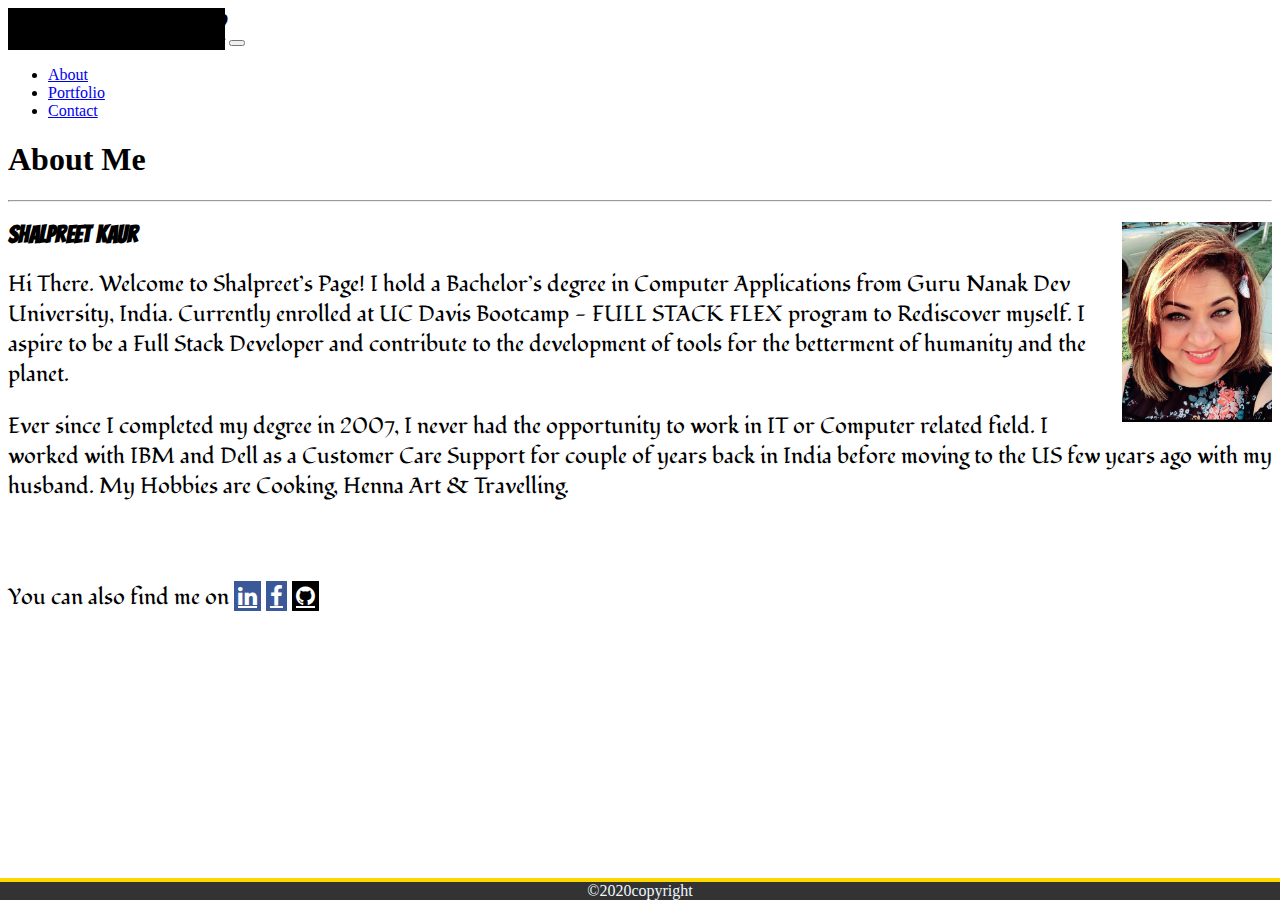
<file: index.html>
<!DOCTYPE html>
<html lang="en">
<head>
    <meta charset="UTF-8">
    <meta name="viewport" content="width=device-width, initial-scale=1.0">
    <title>Shalpreet Kaur: About Me</title>

                        <!-- Bootstrap link, Font link and CSS Link-->
    <link rel="stylesheet" href="https://stackpath.bootstrapcdn.com/bootstrap/4.5.0/css/bootstrap.min.css" integrity="sha384-9aIt2nRpC12Uk9gS9baDl411NQApFmC26EwAOH8WgZl5MYYxFfc+NcPb1dKGj7Sk" crossorigin="anonymous">
    <link href="https://fonts.googleapis.com/css2?family=Fondamento&display=swap" rel="stylesheet">
    <link rel="stylesheet" href="https://cdnjs.cloudflare.com/ajax/libs/font-awesome/4.7.0/css/font-awesome.min.css">
    <link rel="stylesheet" type="text/css" href="./assets/css/style.css">
    
                        <!-- Added some Fonts -->
      <style>
      @import url('https://fonts.googleapis.com/css2?family=Bangers&family=Fondamento&family=Modak&display=swap');
      </style>
</head>


                        <!-- Body Starts here -->
<body class="d-flex flex-column h-100">

                        <!-- Header Starts here -->
  
  <header>
                        <!-- Navbar : Navigation Starts here -->

    <nav class="navbar navbar-expand-lg navbar-dark bg-dark bg-primary">
      <span class="navbar-brand mb-1 h1 p-2" style="font-size: 40px;font-family: Bangers;background-color:black;">Shalpreet Kaur</span>
        <button class="navbar-toggler" type="button" data-toggle="collapse" data-target="#navbarNav" aria-controls="navbarNav" aria-expanded="false" aria-label="Toggle navigation">
          <span class="navbar-toggler-icon"></span>
        </button>

      <div class="collapse navbar-collapse" id="navbarNav">
        <ul class="navbar-nav ml-auto">
          <li class="nav-item active">
            <a class="nav-link" href="index.html">About</a>
          </li>
          <li class="nav-item">
            <a class="nav-link" href="portfolio.html">Portfolio</a>
          </li>
          <li class="nav-item">
            <a class="nav-link" href="contact.html">Contact</a>
          </li>
        </ul>
      </div>
    </nav>
  </header>
                        <!-- Navigation and Header Ends here -->

                        <!-- Main Section Starts here -->
  <main class="container jumbotron d-inline-flex p-2 bd-highlight" > 
    <section class="container">
      <h1>About Me</h1>
      
      <hr>

      <div>
          <img class="image" src="./assets/images/IMG_8412.jpg" style="width: 150px; height: 200px;" alt="Shalpreet's Image" />
            
                        <!-- Article section starts here -->
            <article>
              <h2 class="display-1" style="font-family: Bangers;">Shalpreet Kaur</h2>
              <p style="font-family: 'Fondamento';">Hi There. Welcome to Shalpreet’s Page!
                I hold a Bachelor’s degree in Computer Applications from Guru Nanak Dev University, India.
                Currently enrolled at UC Davis Bootcamp - FULL STACK FLEX program to Rediscover myself. 
                I aspire to be a Full Stack Developer and contribute to the development of tools for the betterment of humanity and the planet.
              </p>
              
              <p style="font-family: 'Fondamento';">Ever since I completed my degree in 2007, I never had the opportunity to work in IT or Computer related field. 
                I worked with IBM and Dell as a Customer Care Support for couple of years back in India before moving to the US few years ago with my husband.
                My Hobbies are Cooking, Henna Art & Travelling. 
              </p>  
                <br><br>

                
            </article>  
            
                        <!-- Social media links are here -->
              <p style="font-family: 'Fondamento';">You can also find me on 
                <a href="https://www.linkedin.com/in/shalpreet-kaur-702869142" target="_blank" class="fa fa-linkedin"></a>
                <a href="https://www.facebook.com/shalpreet.kaur" target="_blank" class="fa fa-facebook"></a>
                <a href="https://github.com/kaurshalpreet" target="_blank" class="fa fa-github"></a>
                
              </p>
      </div>
    </section>  
  </main>
   
   

                        <!-- Footer -->
  <footer class="footer mt-auto py-3">
    <div class="container">
      <span class="text-muted" >&copy;2020copyright</span>
    </div>
  </footer>


                          <!-- jQuery CDN -->
                  <script src="https://ajax.googleapis.com/ajax/libs/jquery/1.11.3/jquery.min.js"></script>

                  <script src="https://cdnjs.cloudflare.com/ajax/libs/popper.js/1.14.3/umd/popper.min.js"></script>
                        
                          <!-- Bootstrap JavaScript CDN -->
                  <script src="https://maxcdn.bootstrapcdn.com/bootstrap/4.0.0/js/bootstrap.min.js"></script>
                        


</body>
</html>
</file>
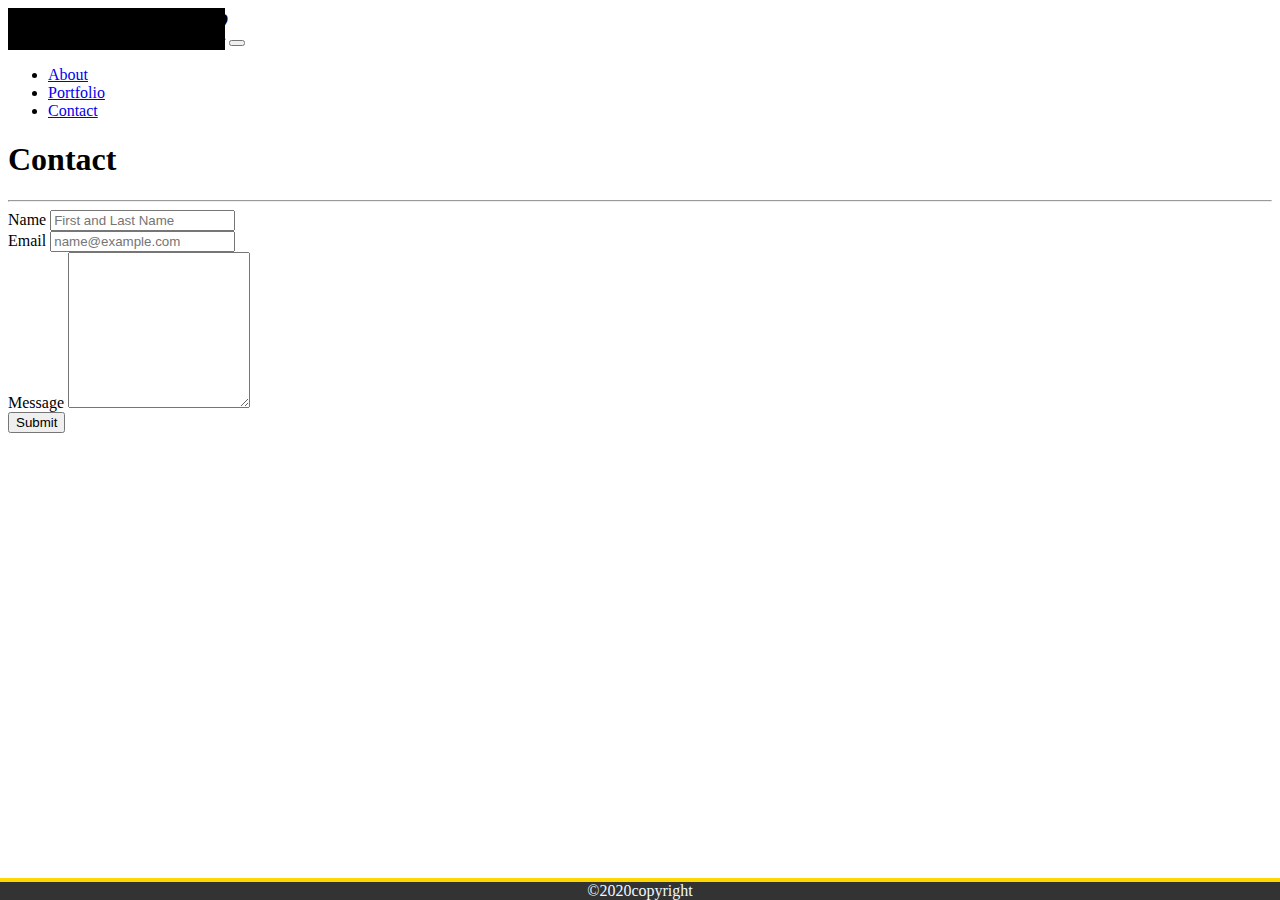
<file: contact.html>
<!DOCTYPE html>
<html lang="en">
<head>
    <meta charset="UTF-8">
    <meta name="viewport" content="width=device-width, initial-scale=1.0">
    <title>Shalpreet Kaur: Contact Me</title>
                        
                            <!-- Bootstrap link, Font link and CSS Link-->
    <link rel="stylesheet" href="https://stackpath.bootstrapcdn.com/bootstrap/4.5.0/css/bootstrap.min.css" integrity="sha384-9aIt2nRpC12Uk9gS9baDl411NQApFmC26EwAOH8WgZl5MYYxFfc+NcPb1dKGj7Sk" crossorigin="anonymous">
    <link href="https://fonts.googleapis.com/css2?family=Fondamento&display=swap" rel="stylesheet">
    <link rel="stylesheet" type="text/css" href="./assets/css/style.css">

                            <!-- Added some Fonts -->
      <style>
      @import url('https://fonts.googleapis.com/css2?family=Bangers&family=Fondamento&family=Modak&display=swap');
      </style>
</head>

                            <!-- Body Starts here -->
<body>
                            <!-- Header Starts here -->
  <header>
                            <!-- Navbar : Navigation Starts here -->

    <nav class="navbar navbar-expand-lg navbar-dark bg-dark bg-primary" >
      <span class="navbar-brand mb-1 h1 p-2" style="font-size: 40px;font-family: Bangers;background-color:black;">Shalpreet Kaur</span>
        <button class="navbar-toggler" type="button" data-toggle="collapse" data-target="#navbarNav" aria-controls="navbarNav" aria-expanded="false" aria-label="Toggle navigation">
          <span class="navbar-toggler-icon"></span>
        </button>

      <div class="collapse navbar-collapse" id="navbarNav">
        <ul class="navbar-nav ml-auto">
          <li class="nav-item">
            <a class="nav-link" href="index.html">About</a>
          </li>
          <li class="nav-item">
            <a class="nav-link" href="portfolio.html">Portfolio</a>
          </li>
          <li class="nav-item active">
            <a class="nav-link" href="contact.html">Contact</a>
          </li>
        </ul>
      </div>
    </nav>
  </header>
                            <!-- Navigation and Header Ends here -->

                            <!-- Main section starts here -->
  
<main class ="container jumbotron p-2 bd-highlight">
  <div class="container">
          <h1>Contact</h1>
    <hr>
                            <!-- Form starts -->
    <form>
        <div class="form-group">
          <label for="exampleFormControlInput1">Name</label>
            <input type="email" class="form-control" id="exampleFormControlInput" placeholder="First and Last Name">
        </div>

        <div class="form-group">
          <label for="exampleFormControlInput1">Email</label>
            <input type="email" class="form-control" id="exampleFormControlInput1" placeholder="name@example.com">
        </div>

        <div class="form-group">
          <label for="exampleFormControlTextarea1">Message</label>
            <textarea class="form-control" id="exampleFormControlTextarea1" rows="10"></textarea>
        </div>
    </form>
                            <!-- Form ends -->
              <div class="col-auto">
                <button type="submit" class="btn btn-primary mb-2">Submit</button>
              </div>
    </div>
</main>  

                            <!-- Footer -->
<footer class="footer mt-auto py-3">
  <div class="container">
    <span class="text-muted" >&copy;2020copyright</span>
  </div>
</footer>

                          <!-- jQuery CDN -->
                    <script src="https://ajax.googleapis.com/ajax/libs/jquery/1.11.3/jquery.min.js"></script>

                    <script src="https://cdnjs.cloudflare.com/ajax/libs/popper.js/1.14.3/umd/popper.min.js"></script>

                          <!-- Bootstrap JavaScript CDN -->
                    <script src="https://maxcdn.bootstrapcdn.com/bootstrap/4.0.0/js/bootstrap.min.js"></script>

</body>
</html>
</file>
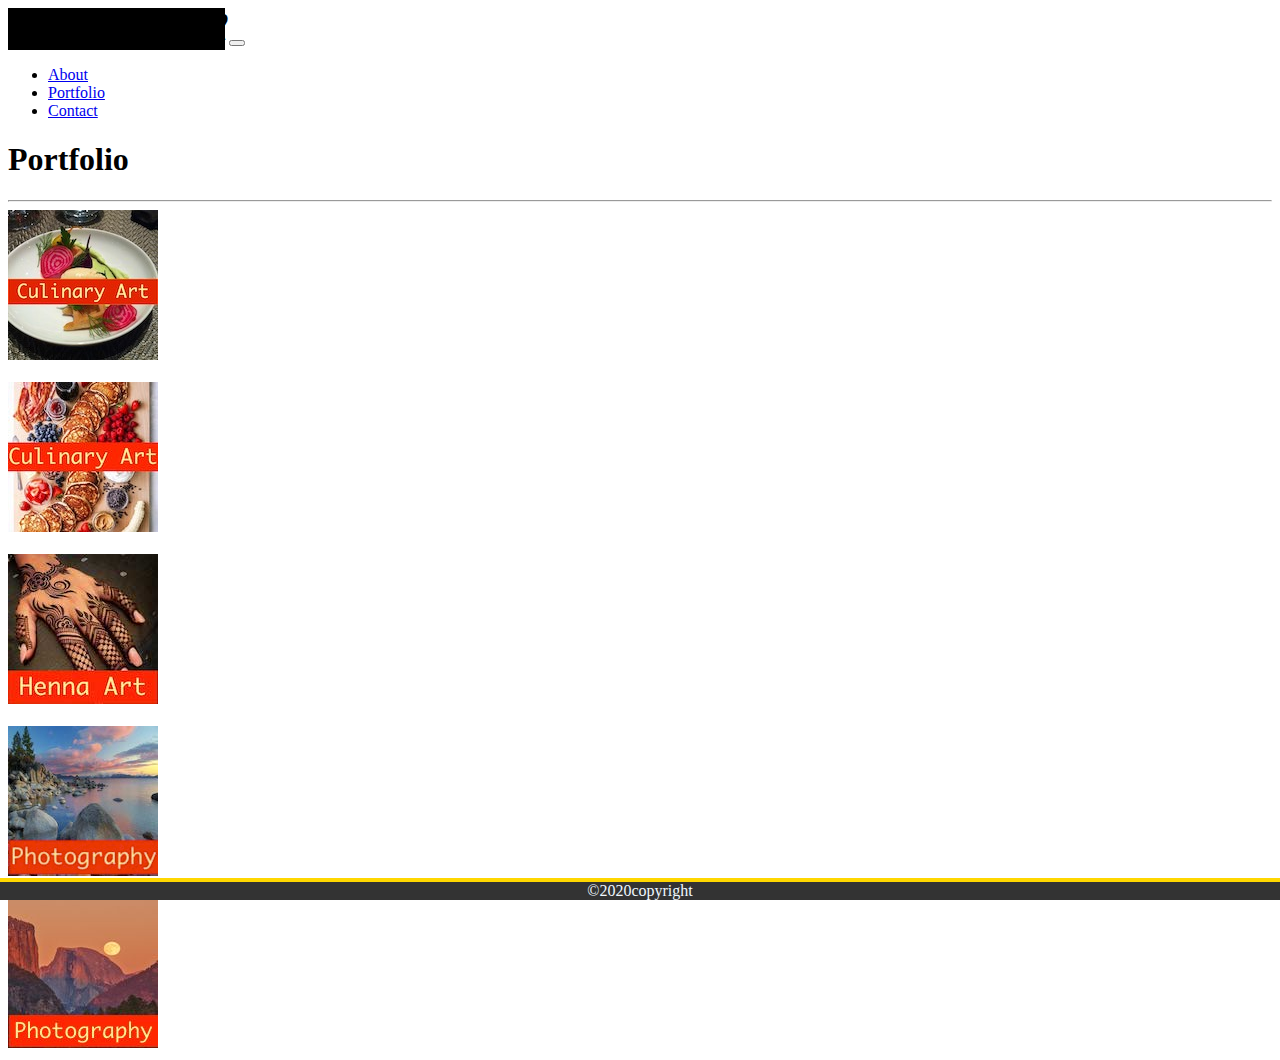
<file: portfolio.html>
<!DOCTYPE html>
<html lang="en-us">
<head>
    <meta charset="UTF-8">
    <meta name="viewport" content="width=device-width, initial-scale=1.0">
    <title>Shalpreet Kaur: Portfolio</title>
                        <!-- Bootstrap link, Font link and CSS Link-->
    <link rel="stylesheet" href="https://stackpath.bootstrapcdn.com/bootstrap/4.5.0/css/bootstrap.min.css" integrity="sha384-9aIt2nRpC12Uk9gS9baDl411NQApFmC26EwAOH8WgZl5MYYxFfc+NcPb1dKGj7Sk" crossorigin="anonymous">
    <link href="https://fonts.googleapis.com/css2?family=Fondamento&display=swap" rel="stylesheet">
    <link rel="stylesheet" type="text/css" href="./assets/css/style.css">

                        <!-- Added some Fonts -->
      <style>
      @import url('https://fonts.googleapis.com/css2?family=Bangers&family=Fondamento&family=Modak&display=swap');
      </style>
</head>      
                        
                        <!-- Body Starts here -->
<body>
                        <!-- Header Starts here -->
  <header>
                        <!-- Navbar : Navigation Starts here -->

  <nav class="navbar navbar-expand-lg navbar-dark bg-dark bg-primary" >
    <span class="navbar-brand mb-1 h1 p-2" style="font-size: 40px;font-family: Bangers;background-color:black;">Shalpreet Kaur</span>
      <button class="navbar-toggler" type="button" data-toggle="collapse" data-target="#navbarNav" aria-controls="navbarNav" aria-expanded="false" aria-label="Toggle navigation">
        <span class="navbar-toggler-icon"></span>
      </button>

    <div class="collapse navbar-collapse" id="navbarNav">
      <ul class="navbar-nav ml-auto">
        <li class="nav-item">
          <a class="nav-link" href="index.html">About</a>
        </li>
        <li class="nav-item active">
          <a class="nav-link" href="portfolio.html">Portfolio</a>
        </li>
        <li class="nav-item">
          <a class="nav-link" href="contact.html">Contact</a>
        </li>
      </ul>
    </div>
  </nav>
  </header> 
                      <!-- Navigation and Header ends here -->

                      <!-- Main section starts here -->
  <main class="container jumbotron ">
  

                      <!-- The Overall Grid section -->
  
    <!-- Row 1 -->
    <div class="row">
      <div class="col-sm-12">
        <h1>Portfolio</h1>
      </div>
    </div>

    <hr>

    <!-- Row 2 -->
    <div class="row">
      <div class="col-sm-3" >
          <img class="img-fluid placeholder-thumbnail" src="./assets/images/food1.jpg" alt="Food plate">
      </div>
      <br>
      <div class="col-sm-3">
        <img class="img-fluid placeholder-thumbnail" src="./assets/images/food2.jpeg" alt="Food plate" >     
      </div>
    </div>

    <br>

    <!-- Row 3 -->
    <div class="row">
      <div class="col-sm-3">
        <img class="img-fluid placeholder-thumbnail" src="./assets/images/henna1.jpg" alt="Henna Art" >      
      </div>
      <br>
      <div class="col-sm-3">
        <img class="img-fluid placeholder-thumbnail" src="./assets/images/laketahoe.jpg" alt="Lake Tahoe" >      
      </div>
    </div>

    <br>

    <!-- Row 4 -->
    <div class="row">
        <div class="col-sm-3">
          <img class="img-fluid placeholder-thumbnail" src="./assets/images/yosemite.jpg"  alt="Yosemite National Park" >      
        </div>
    </div>
  </main>
  
                                  <!-- Footer -->
  <footer class="footer mt-auto py-3">
    <div class="container">
      <span class="text-muted" >&copy;2020copyright</span>
    </div>
  </footer>


                                  <!-- jQuery CDN -->
                      <script src="https://ajax.googleapis.com/ajax/libs/jquery/1.11.3/jquery.min.js"></script>

                      <script src="https://cdnjs.cloudflare.com/ajax/libs/popper.js/1.14.3/umd/popper.min.js"></script>

                                  <!-- Bootstrap JavaScript CDN -->
                      <script src="https://maxcdn.bootstrapcdn.com/bootstrap/4.0.0/js/bootstrap.min.js"></script>

</body>
</html>
</file>
<file: assets/css/style.css>
/* font size for paragraph */
p {
    font-size: 22px;
}

/* added background Image */
body {
    background-image: url(https://i.pinimg.com/originals/b4/31/1c/b4311c17c04a3d94f05d781948a409f4.jpg);
}

/* image set to top right */
.image {
  float: right;
}


.footer {
    background-color: #333;
    position: fixed;
    left: 0;
    bottom: 0;
    width: 100%;
    color: aliceblue;
    text-align: center;
    border-top: 4px solid gold;
  }
  
  .footer > .container {
    padding-right: 15px;
    padding-left: 15px;
  }

        /* Hover effect for social media Icon */
.fa:hover {
    opacity: 0.7;
}  
  /* Set a specific color for each brand */
  
  /* LinkedIn */
  .fa-linkedin {
    background: #3B5998;
    color: white;
    padding: 4px;
  }

   /* facebook */
   .fa-facebook {
    background: #3B5998;
    color: white;
    padding: 4px;
  }

  /* Github */
  .fa-github {
    background-color: black;
    padding: 4px;
    color: white;
  }



  /* media query set to apply padding to the image */
  @media screen and (max-width: 993px) {
    .image{
      padding: 10px;
    }
  }
</file>
